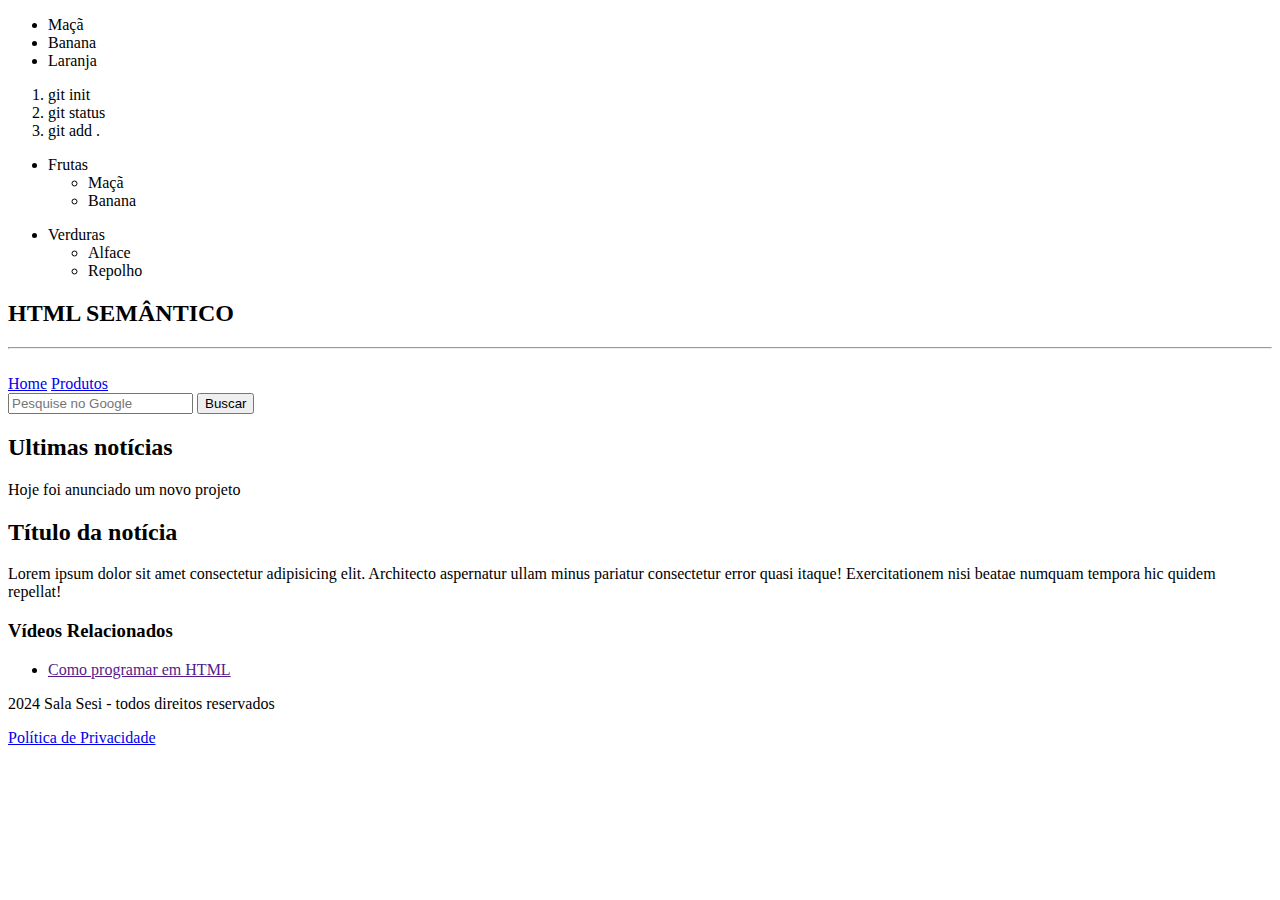
<file: aula01/index.html>
<!DOCTYPE html>
<html lang="pt-br">

<head>
    <meta charset="UTF-8">
    <meta name="viewport" content="width=device-width, initial-scale=1.0">
    <title>Lista</title>
</head>

<body>
    <!--Lista não ordenada, fica com pontinhos antes da palavra-->
    <ul>
        <li>Maçã</li>
        <li>Banana</li>
        <li>Laranja</li>
    </ul>

    <!--Lista ordenada, fica com números antes das palavras-->
    <ol>
        <li>git init</li>
        <li>git status</li>
        <li>git add .</li>
    </ol>

    <!-- Listas aninhadas, lista dentro de lista -->
    <ul>
        <li>Frutas
            <ul>
                <li>Maçã</li>
                <li>Banana</li>
            </ul>

        </li>
    </ul>
    <ul>
        <li>Verduras
            <ul>
                <li>Alface</li>
                <li>Repolho</li>
            </ul>

        </li>
    </ul>

    <h2>HTML SEMÂNTICO</h2>
    <hr>
    <!-- heaer é o cabeçalho do site -->
    <header>
        <img scr="" alt="">
        <!-- nav area de navegação -->
        <nav>
            <a href="#">Home</a>
            <a href="#">Produtos</a>
        </nav>
    </header>
    <!-- conteudo principal dentro do main-->
    <main>
        <form action="https://www.google.com/search">
            <input type="text" name="q" placeholder="Pesquise no Google">
            <button type="submit">Buscar</button>
        </form>
    </main>
    <!-- Seções do site -->
    <section>
        <h2>Ultimas notícias</h2>
        <p>Hoje foi anunciado um novo projeto</p>
    </section>
    <!-- Artigos independentes -->
    <article>
        <h2>Título da notícia</h2>
        <p>Lorem ipsum dolor sit amet consectetur adipisicing elit. Architecto aspernatur ullam minus pariatur
            consectetur error quasi itaque! Exercitationem nisi beatae numquam tempora hic quidem repellat!</p>
    </article>
    <!-- Conteudo Relacionado "fica a parte, na lateral, não o principal" -->
    <aside>
        <h3>Vídeos Relacionados</h3>
        <ul>
            <li><a href="">Como programar em HTML</a></li>
        </ul>
    </aside>
    <!-- Rodapé do site -->
    <footer>
        <p>2024 Sala Sesi - todos direitos reservados </p>
        <a href="#">Política de Privacidade</a>
    </footer>

</body>

</html>
</file>
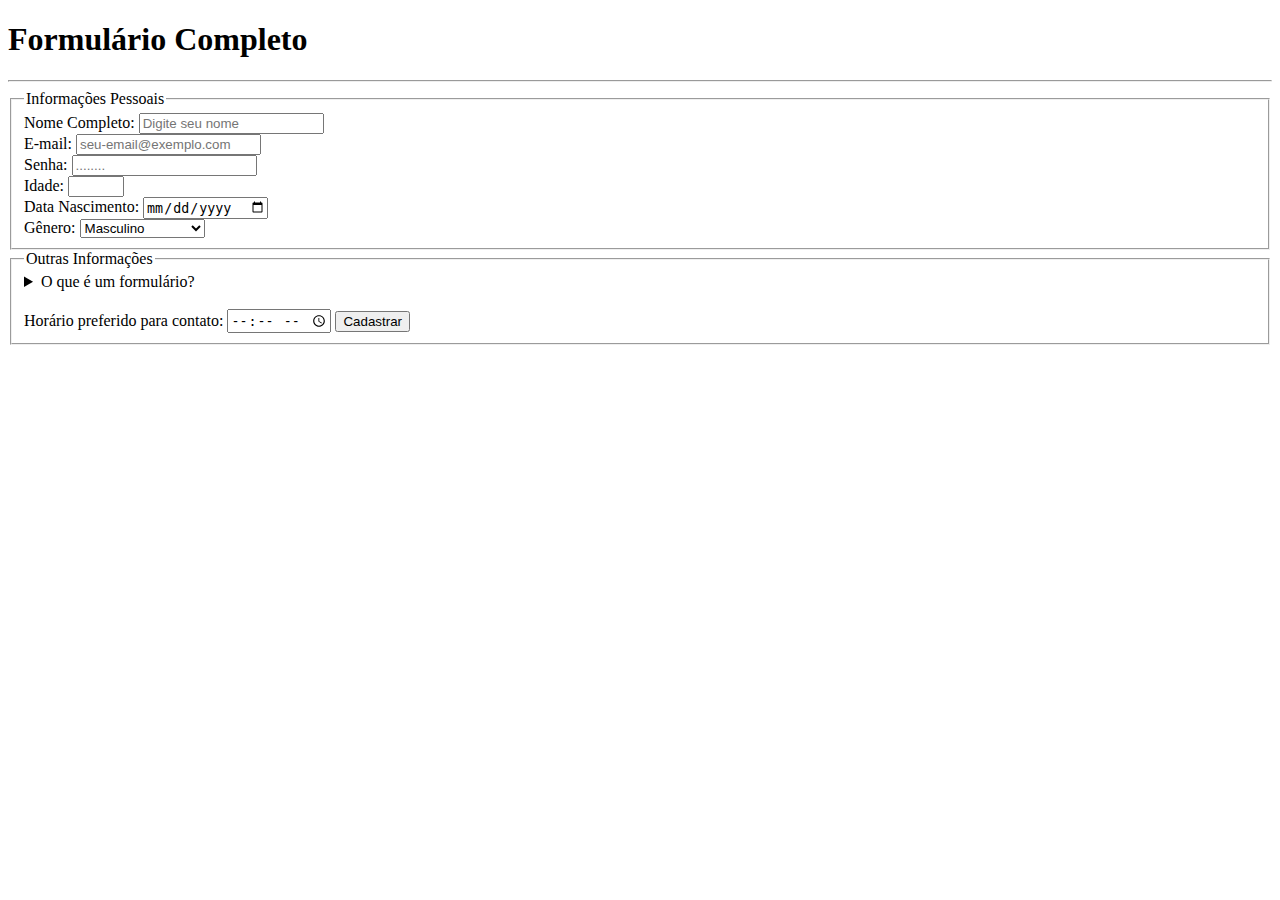
<file: aula02/index.html>
<!DOCTYPE html>
<html lang="en">
<head>
    <meta charset="UTF-8">
    <meta name="viewport" content="width=device-width, initial-scale=1.0">
    <title>Formulários</title>
</head>
<body>
    <h1>Formulário Completo</h1>
    <hr>

    <form action="/enviar-dados" method="post">
        <fieldset>
            <legend>Informações Pessoais</legend>
            <label for="nome">Nome Completo:</label>
            <input type="text" id="nome" name="nome"
            placeholder="Digite seu nome"required><br>

            <label for="email">E-mail:</label>
            <input type="email" id="email" name="email"
            placeholder="seu-email@exemplo.com" required><br>

            <label for="senha">Senha:</label>
            <input type="password" id="senha" name="senha"
            placeholder="........"required><br>

            <label for="idade">Idade:</label>
            <input type="number" id="idade" name="idade"
            min="16" max="99"><br>

            <label for="data-nascimento">Data Nascimento:</label>
            <input type="date" id="data-nascimento" name="data-nascimento"><br>

            <label for="genero">Gênero:</label>
            <select name="genero" id="genero">
                <option value="masculino">Masculino</option>
                <option value="feminino">Feminino</option>
                <option value="outro">Outro</option>
                <option value="prefiro_não_dizer">Prefiro Não Dizer</option>
            </select>
        </fieldset>
        <fieldset>
            <legend>Outras Informações</legend>
            <details>
                <summary>O que é um formulário?</summary>
                <p>Lorem ipsum dolor sit amet consectetur adipisicing elit. Debitis voluptatem quas voluptatum optio assumenda nulla necessitatibus magnam beatae accusamus. Iste excepturi voluptatum perspiciatis ab deserunt possimus animi.</p>
            </details><br>
            <label for="hora-cadastro">Horário preferido para contato:</label>
            <input type="time" id="hora-cadastro" name="hora-cadastro">

            <button type="submit">Cadastrar</button>
        </fieldset>
    </form>
</body>
</html>
</file>
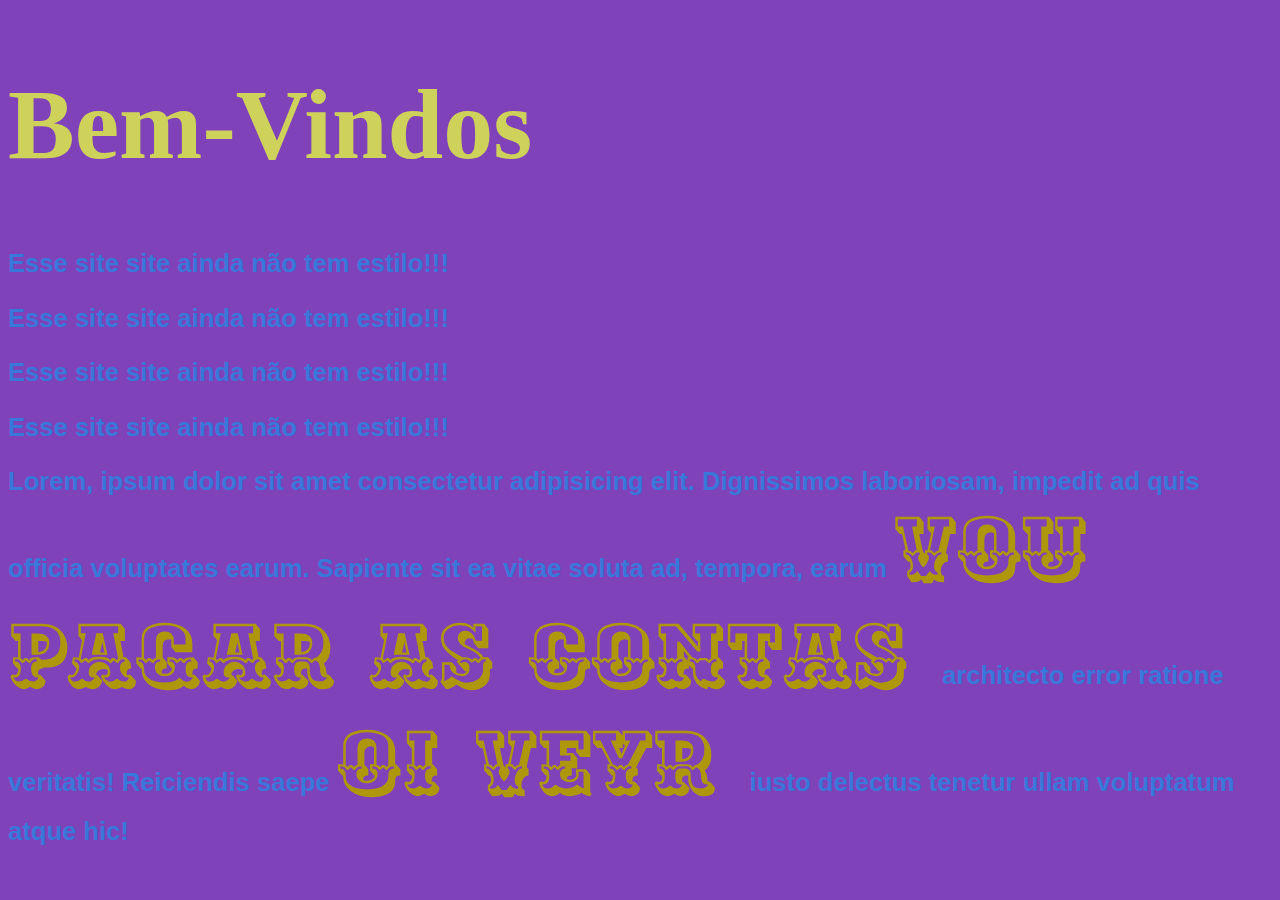
<file: aula03/index.html>
<!DOCTYPE html>
<html lang="pt-br">
<head>
    <meta charset="UTF-8">
    <meta name="viewport" content="width=device-width, initial-scale=1.0">
    <title>Aula CSS</title>
    <link rel="preconnect" href="https://fonts.googleapis.com">
    <link rel="preconnect" href="https://fonts.gstatic.com" crossorigin>
    <link href="https://fonts.googleapis.com/css2?family=Pacifico&display=swap" rel="stylesheet">
    <link rel="preconnect" href="https://fonts.googleapis.com">
    <link rel="preconnect" href="https://fonts.gstatic.com" crossorigin>
    <link href="https://fonts.googleapis.com/css2?family=Ewert&display=swap" rel="stylesheet">
    <link rel="stylesheet" href="./style.css">
</head>
<body>
    <h1 style="font-size: 100px;">Bem-Vindos</h1>
    <p>Esse site site ainda não tem estilo!!!</p>
    <p>Esse site site ainda não tem estilo!!!</p>
    <p>Esse site site ainda não tem estilo!!!</p>
    <p>Esse site site ainda não tem estilo!!!</p>
    <p>Lorem, ipsum dolor sit amet consectetur adipisicing elit. Dignissimos laboriosam, impedit ad quis officia voluptates earum. Sapiente sit ea vitae soluta ad, tempora, earum <span>Vou pagar as contas </span>architecto error ratione veritatis! Reiciendis saepe <span>Oi veyr </span>iusto delectus tenetur ullam voluptatum atque hic!</p>
</body>
</html>
</file>
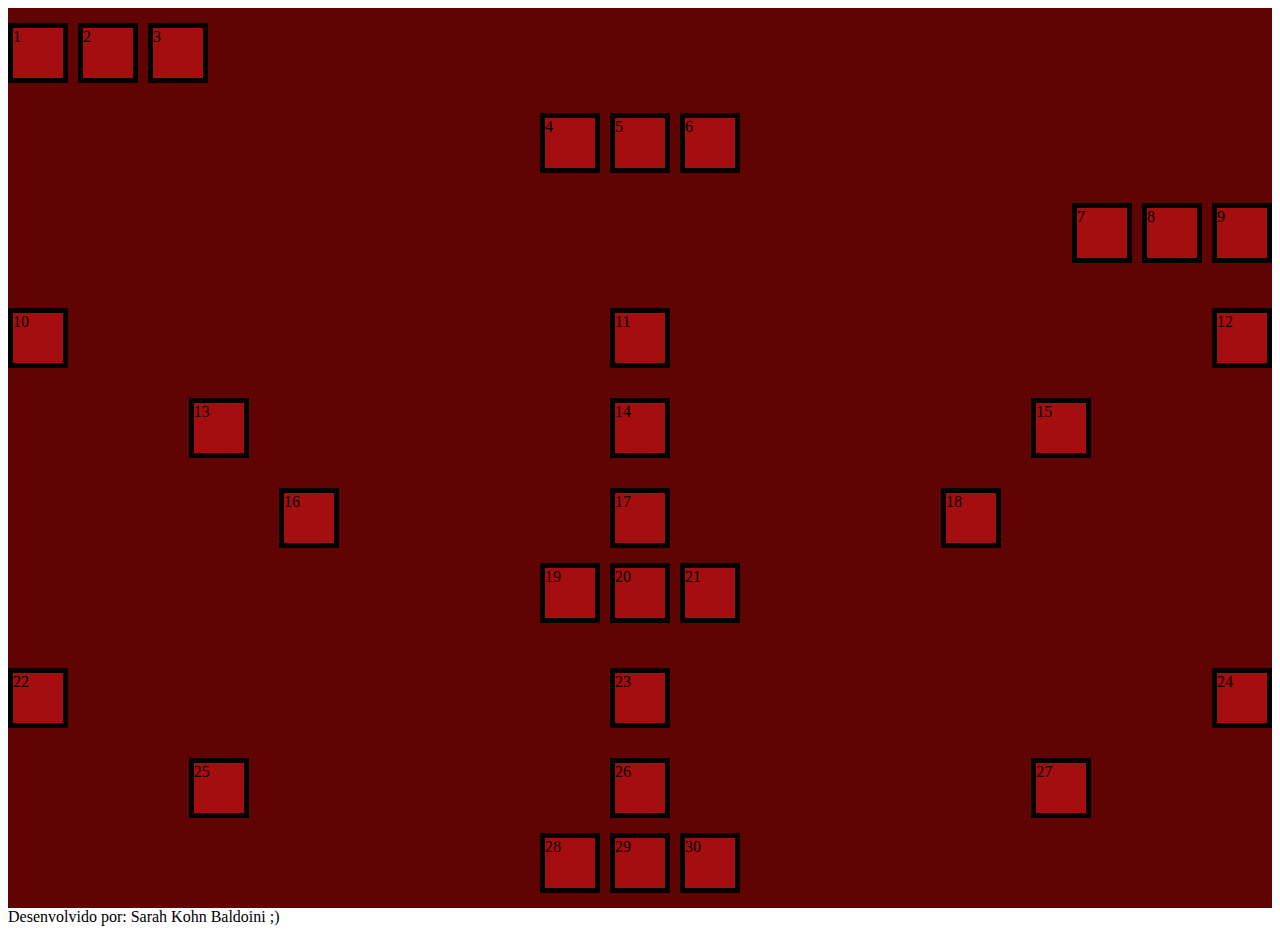
<file: aula05/index.html>
<!DOCTYPE html>
<html lang="pt-br">
<head>
    <meta charset="UTF-8">
    <meta name="viewport" content="width=, initial-scale=1.0">
    <link rel="stylesheet" href="./style.css">
    <title>Atividade de Caixas</title>
</head>
<body>
    <div class="container1">
        <div class="box1">1</div>
        <div class="box1">2</div>
        <div class="box1">3</div>
    </div>
    <div class="container2">
        <div class="box2">4</div>
        <div class="box2">5</div>
        <div class="box2">6</div>
    </div>
    <div class="container3">
        <div class="box3">7</div>
        <div class="box3">8</div>
        <div class="box3">9</div>
    </div>
    <div class="container4">
        <div class="box4">10</div>
        <div class="box4">11</div>
        <div class="box4">12</div>
    </div>
    <div class="container5">
        <div class="box5">13</div>
        <div class="box5">14</div>
        <div class="box5">15</div>
    </div>
    <div class="container6">
        <div class="box6">16</div>
        <div class="box6">17</div>
        <div class="box6">18</div>
    </div>
    <div class="container7">
        <div class="box7">19</div>
        <div class="box7">20</div>
        <div class="box7">21</div>
    </div>
    <div class="container8">
        <div class="box8">22</div>
        <div class="box8">23</div>
        <div class="box8">24</div>
    </div>
    <div class="container9">
        <div class="box9">25</div>
        <div class="box9">26</div>
        <div class="box9">27</div>
    </div>
    <div class="container10">
        <div class="box10">28</div>
        <div class="box10">29</div>
        <div class="box10">30</div>
    </div>
    <footer>Desenvolvido por: Sarah Kohn Baldoini ;) </footer>
</body>
</html>
</file>
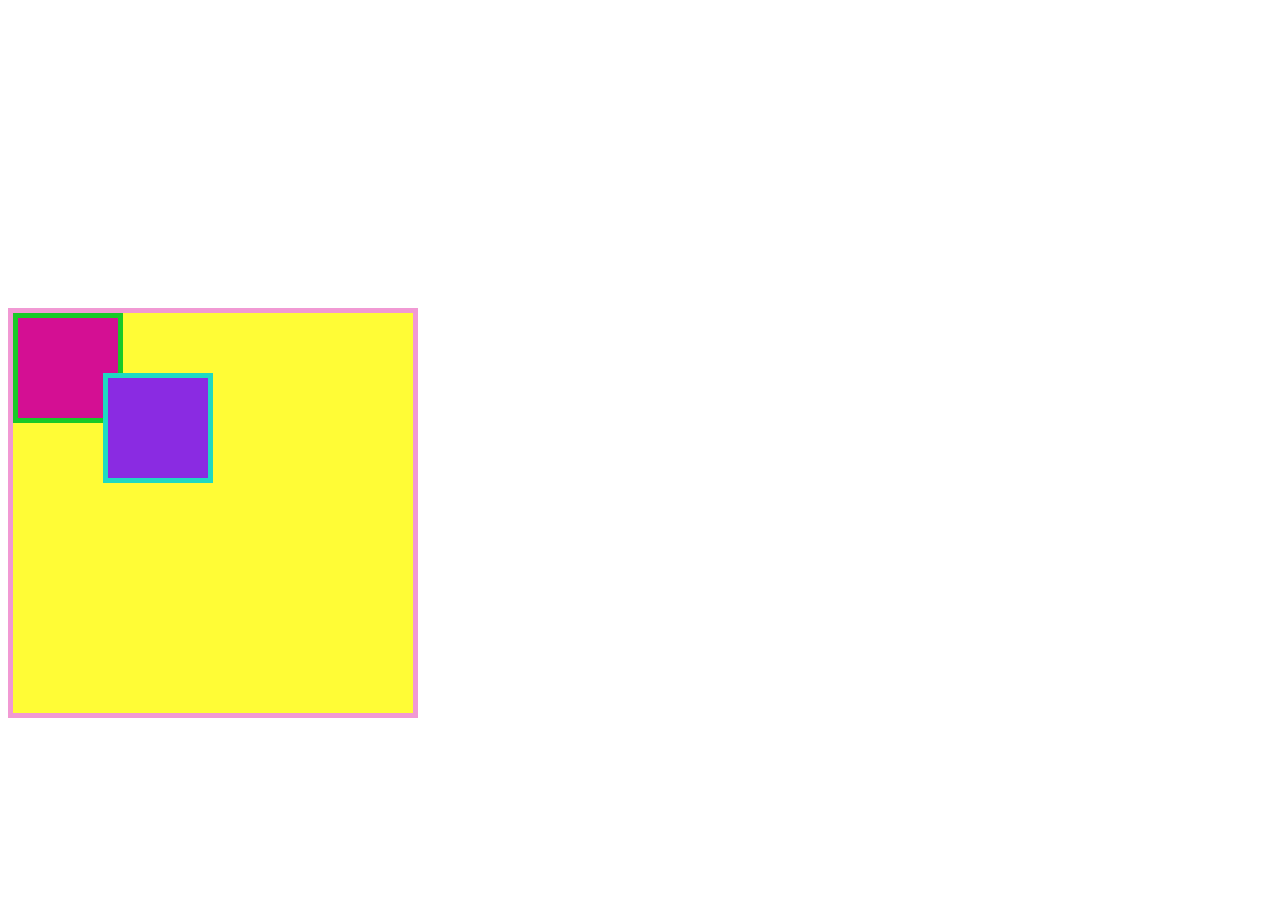
<file: position-treino/index.html>
<!DOCTYPE html>
<html lang="pt-br">
<head>
    <meta charset="UTF-8">
    <meta name="viewport" content="width=device-width, initial-scale=1.0">
    <link rel="stylesheet" href="./style.css">
    <title>teste-posição das caixas</title>
</head>
<body>
    <div class="pai">
        <div class="filho1"></div>
        <div class="filho2"></div>
    </div>
</body>
</html>
</file>
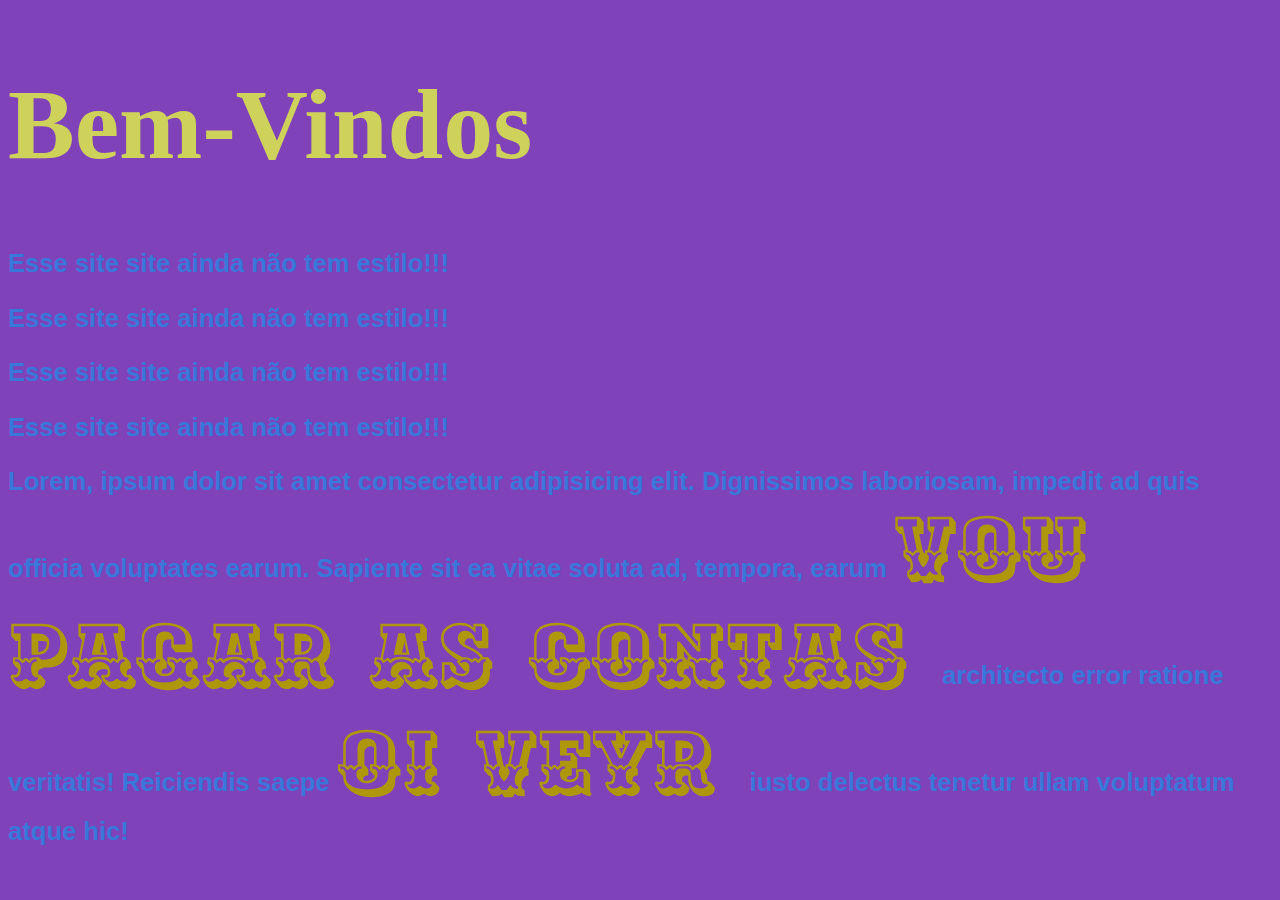
<file: Todas-as-atividades/Estilização-aula03/index.html>
<!DOCTYPE html>
<html lang="pt-br">
<head>
    <meta charset="UTF-8">
    <meta name="viewport" content="width=device-width, initial-scale=1.0">
    <title>Aula CSS</title>
    <link rel="preconnect" href="https://fonts.googleapis.com">
    <link rel="preconnect" href="https://fonts.gstatic.com" crossorigin>
    <link href="https://fonts.googleapis.com/css2?family=Pacifico&display=swap" rel="stylesheet">
    <link rel="preconnect" href="https://fonts.googleapis.com">
    <link rel="preconnect" href="https://fonts.gstatic.com" crossorigin>
    <link href="https://fonts.googleapis.com/css2?family=Ewert&display=swap" rel="stylesheet">
    <link rel="stylesheet" href="./style.css">
</head>
<body>
    <h1 style="font-size: 100px;">Bem-Vindos</h1>
    <p>Esse site site ainda não tem estilo!!!</p>
    <p>Esse site site ainda não tem estilo!!!</p>
    <p>Esse site site ainda não tem estilo!!!</p>
    <p>Esse site site ainda não tem estilo!!!</p>
    <p>Lorem, ipsum dolor sit amet consectetur adipisicing elit. Dignissimos laboriosam, impedit ad quis officia voluptates earum. Sapiente sit ea vitae soluta ad, tempora, earum <span>Vou pagar as contas </span>architecto error ratione veritatis! Reiciendis saepe <span>Oi veyr </span>iusto delectus tenetur ullam voluptatum atque hic!</p>
</body>
</html>
</file>
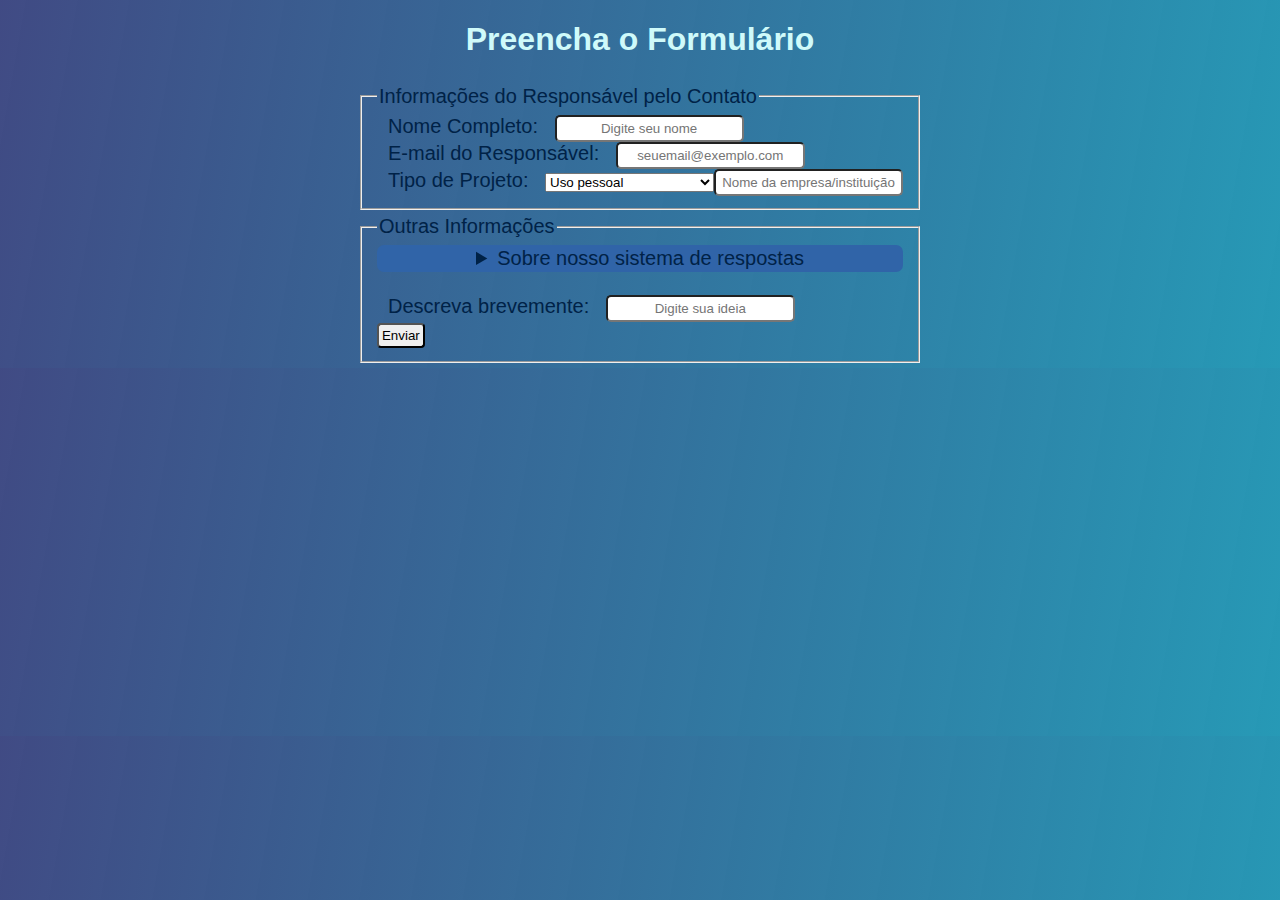
<file: formulario-projeto/contrate.html>
<!DOCTYPE html>
<html lang="pt-br">
<head>
    <meta charset="UTF-8">
    <meta name="viewport" content="width=device-width, initial-scale=1.0">
    <link rel="stylesheet" href="contrate.css">
    <title>Contrate nosso serviço</title>
</head>
<body>
    <h1>Preencha o Formulário</h1>

    <form action="/enviar-dados" method="post">
        <fieldset>
            <legend>Informações do Responsável pelo Contato</legend>
            <label for="nome">Nome Completo:</label>
            <input type="text" id="nome" name="nome"
            placeholder="Digite seu nome"required><br>

            <label for="email">E-mail do Responsável:</label>
            <input type="email" id="email" name="email"
            placeholder="seuemail@exemplo.com" required><br>

            <label for="tipoProjeto">Tipo de Projeto:</label>
            <select name="projeto" id="projeto">
                <option value="pessoal">Uso pessoal</option>
                <option value="equipe">Para empresa/instituição</option>

            <label for="nomeEmpresa">Nome da Empresa:</label><br>
            <input type="text" id="nomeEmpresa" name="nomeEmpresa"
            placeholder="Nome da empresa/instituição"><br>
            </select>
        </fieldset>
        <fieldset>
            <legend>Outras Informações</legend>
            <details>
                <summary>Sobre nosso sistema de respostas</summary>
                <p>Após digitar sua dúvida, nossos funcionários irão analisar com cuidado e enviar uma resposta via email da melhor maneira possível, então fique atento a sua caixa de mensagens! Agradecemos a preferência :) </p>
            </details><br>

            <label for="descricao">Descreva brevemente:</label>
            <input type="text" id="descricao" name="descricao"
            placeholder="Digite sua ideia"required><br>

            <button type="submit">Enviar</button>
        </fieldset>
    </form>
</body>
</html>
</file>
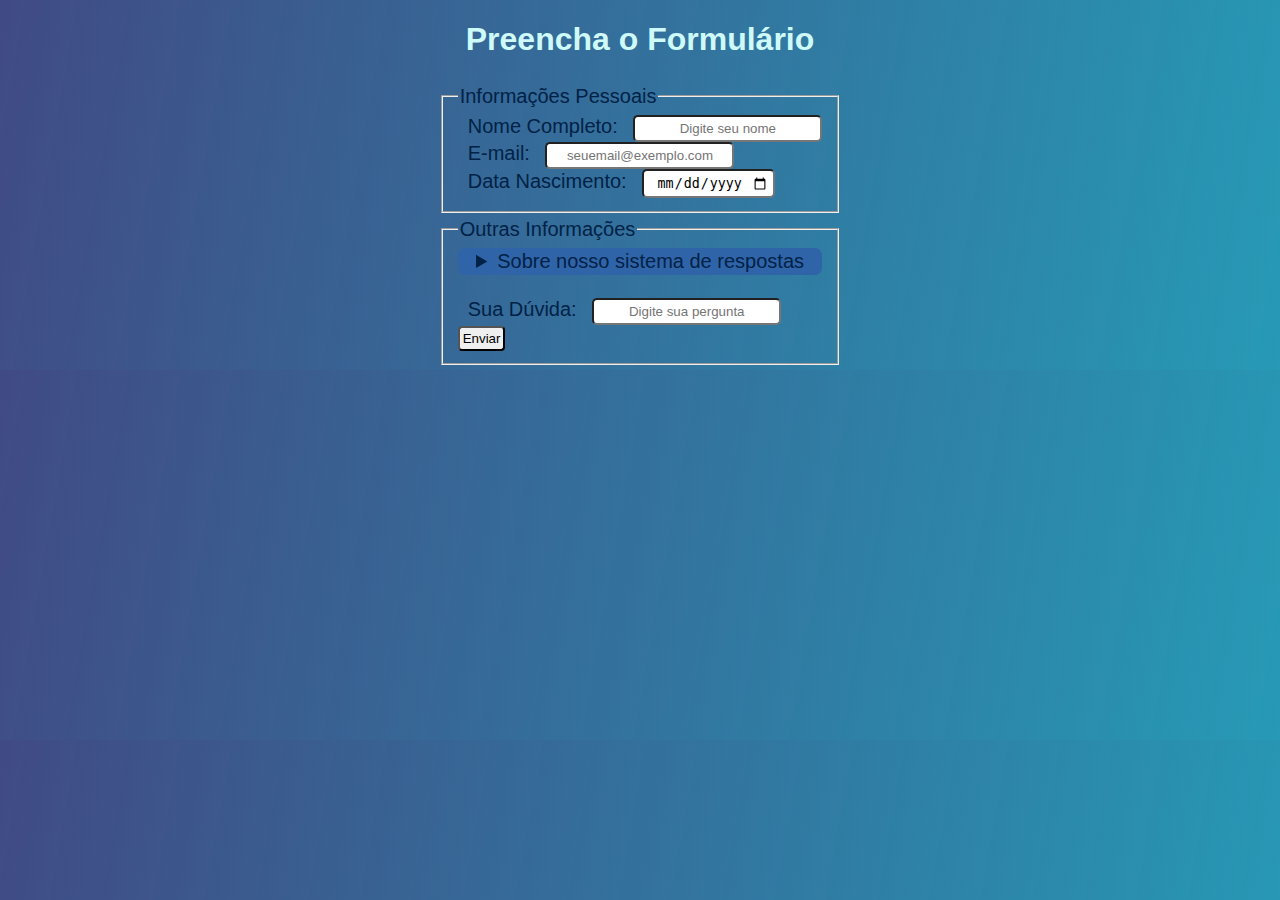
<file: formulario-projeto/duvida.html>
<!DOCTYPE html>
<html lang="pt-br">
<head>
    <meta charset="UTF-8">
    <meta name="viewport" content="width=device-width, initial-scale=1.0">
    <link rel="stylesheet" href="duvida.css">
    <title>Tire sua duvida</title>
</head>
<body>
    <h1>Preencha o Formulário</h1>

    <form action="/enviar-dados" method="post">
        <fieldset>
            <legend>Informações Pessoais</legend>
            <label for="nome">Nome Completo:</label>
            <input type="text" id="nome" name="nome"
            placeholder="Digite seu nome"required><br>

            <label for="email">E-mail:</label>
            <input type="email" id="email" name="email"
            placeholder="seuemail@exemplo.com" required><br>

            <label for="data-nascimento">Data Nascimento:</label>
            <input type="date" id="data-nascimento" name="data-nascimento"><br>

        </fieldset>
        <fieldset>
            <legend>Outras Informações</legend>
            <details>
                <summary>Sobre nosso sistema de respostas</summary>
                <p>Após digitar sua dúvida, nossos funcionários irão analisar com cuidado e enviar uma resposta via email da melhor maneira possível, então fique atento a sua caixa de mensagens! E fique a vontade para perguntar coisas simples também :) </p>
            </details><br>

            <label for="nome">Sua Dúvida:</label>
            <input type="text" id="nome" name="nome"
            placeholder="Digite sua pergunta"required><br>

            <button type="submit">Enviar</button>
        </fieldset>
    </form>
</body>
</html>
</file>
<file: aula03/style.css>
body{
    background-color: rgb(128, 66, 185);
    color:rgb(56, 120, 218)
}
h1{
    /* ---NOME DA COR(menos utilizado--- */
    /* color: brown; */


    /* ---CÓDIGO HEX (mais utilizado--- */
    /* color: #ff5733; */
   
    /* CÓDIGO RGB (intensidade da cor: vermelho, verde, azul, opacidade*/
    color: rgba(212, 221, 82, 0.932)
}
p{
    font-family: 'Segoe UI', Tahoma, Geneva, Verdana, sans-serif, Helvetica, sans-serif;


    /* font-size: 57px; */
    /* px (pixels) é uma unidade fixa. O tamanho sempre será o mesmo, independente do tamanho da tela */


    font-size: 2vw;
    font-weight: bold;
}
span{
    color: rgb(175, 151, 11);
    font-size: 86px;
    font-family: "Pacifico", cursive;
    font-family: "Ewert", serif;
    /* font-weight: bold; */
    font-weight: 200;
    /* Exemplo com níveis de peso (100 a 900)
    400= normal
    700= negrito
    900= super negrito */
}
</file>
<file: aula05/style.css>
.container1{
    display: flex;
    justify-content: flex-start;
    align-items: center;
    background-color:rgb(95, 3, 3);
    height:90px;
    gap: 10px;
}
.container2{
    display:flex;
    justify-content:center;
    align-items:center;
    background-color:rgb(95, 3, 3);
    height: 90px;
    gap:10px;
}
.container3{
    display: flex;
    justify-content: flex-end;
    align-items: center;
    background-color:rgb(95, 3, 3);
    height:90px;
    gap: 10px;
}
.container4{
    display: flex;
    justify-content:space-between;
    align-items: flex-end;
    background-color:rgb(95, 3, 3);
    height: 90px;
}
.container5{
    display: flex;
    justify-content:space-around;
    align-items: flex-end;
    background-color:rgb(95, 3, 3);
    height: 90px;
}
.container6{
    display: flex;
    justify-content:space-evenly;
    align-items: flex-end;
    background-color:rgb(95, 3, 3);
    height: 90px;
}
.container7{
    display:flex;
    justify-content:center;
    align-items:center;
    background-color:rgb(95, 3, 3);
    height: 90px;
    gap:10px;
}
.container8{
    display: flex;
    justify-content:space-between;
    align-items: flex-end;
    background-color:rgb(95, 3, 3);
    height: 90px;
}
.container9{
    display: flex;
    justify-content:space-around;
    align-items: flex-end;
    background-color:rgb(95, 3, 3);
    height: 90px;
}
.container10{
    display:flex;
    justify-content:center;
    align-items:center;
    background-color:rgb(95, 3, 3);
    height: 90px;
    gap:10px;
}

.box1{
    background-color:rgb(165, 14, 14);
    width:50px;
    height: 50px;
    border: 5px solid rgb(0, 0, 0);
}

.box2{
    background-color:rgb(165, 14, 14);
    width:50px;
    height: 50px;
    border: 5px solid rgb(0, 0, 0);
}

.box3{
    background-color:rgb(165, 14, 14);
    width:50px;
    height: 50px;
    border: 5px solid rgb(0, 0, 0);
}

.box4{
    background-color:rgb(165, 14, 14);
    width:50px;
    height: 50px;
    border: 5px solid rgb(0, 0, 0);
}

.box5{
    background-color:rgb(165, 14, 14);
    width:50px;
    height: 50px;
    border: 5px solid rgb(0, 0, 0);
}

.box6{
    background-color:rgb(165, 14, 14);
    width:50px;
    height: 50px;
    border: 5px solid rgb(0, 0, 0);
}

.box7{
    background-color:rgb(165, 14, 14);
    width:50px;
    height: 50px;
    border: 5px solid rgb(0, 0, 0);
}

.box8{
    background-color:rgb(165, 14, 14);
    width:50px;
    height: 50px;
    border: 5px solid rgb(0, 0, 0);
}

.box9{
    background-color:rgb(165, 14, 14);
    width:50px;
    height: 50px;
    border: 5px solid rgb(0, 0, 0);
}

.box10{
    background-color:rgb(165, 14, 14);
    width:50px;
    height: 50px;
    border: 5px solid rgb(0, 0, 0);
}
</file>
<file: position-treino/style.css>
.pai{
    /* se coloca o relative a caixa vai sobrepor a outra, a referencia do filho é o pai entao ele vai seguir a caixa do pai*/
    position: relative;
    width: 400px;
    height: 400px;
    background-color: rgb(255, 252, 54);
    border: 5px solid rgb(241, 153, 212);
    margin:0px;
    top: 300px;
}
.filho1{
    position: absolute;
    width: 100px;
    height: 100px;
    background-color: blueviolet;
    border: 5px solid rgb(31, 218, 193);
    margin: 0px;
    top: 60px;
    right: 200px;

}
.filho2{
    width: 100px;
    height: 100px;
    background-color: rgb(212, 15, 147);
    border: 5px solid rgb(24, 201, 39);
    margin: 0px;
}
</file>
<file: Todas-as-atividades/Estilização-aula03/style.css>
body{
    background-color: rgb(128, 66, 185);
    color:rgb(56, 120, 218)
}
h1{
    /* ---NOME DA COR(menos utilizado--- */
    /* color: brown; */


    /* ---CÓDIGO HEX (mais utilizado--- */
    /* color: #ff5733; */
   
    /* CÓDIGO RGB (intensidade da cor: vermelho, verde, azul, opacidade*/
    color: rgba(212, 221, 82, 0.932)
}
p{
    font-family: 'Segoe UI', Tahoma, Geneva, Verdana, sans-serif, Helvetica, sans-serif;


    /* font-size: 57px; */
    /* px (pixels) é uma unidade fixa. O tamanho sempre será o mesmo, independente do tamanho da tela */


    font-size: 2vw;
    font-weight: bold;
}
span{
    color: rgb(175, 151, 11);
    font-size: 86px;
    font-family: "Pacifico", cursive;
    font-family: "Ewert", serif;
    /* font-weight: bold; */
    font-weight: 200;
    /* Exemplo com níveis de peso (100 a 900)
    400= normal
    700= negrito
    900= super negrito */
}
</file>
<file: formulario-projeto/contrate.css>
body{
    margin:0;
    font-family:'Segoe UI', Tahoma, Geneva, Verdana, sans-serif;
    background: linear-gradient(100deg, rgba(13, 26, 99, 0.788), #0c8dade3);
    color:rgb(207, 250, 250);
    display: flex;
    flex-direction: column;
    align-items:center;
}
label{
    
    border-radius: 12px;
    padding: 11px;
    text-align:center;
}
fieldset{
    margin: 5px;
    font-size: 20px;
    color: #002247;
    font-family:'Gill Sans', 'Gill Sans MT', Calibri, 'Trebuchet MS', sans-serif;
    font-style:initial ;
}
details{
    background: rgb(48, 100, 168);
    border-radius: 7px;
    padding: 2px;
    text-align: center;
    font-family:'Gill Sans', 'Gill Sans MT', Calibri, 'Trebuchet MS', sans-serif;
}
button{
    border-radius: 4px;
    padding: 3px;
    text-align: center;
    font-family:'Lucida Sans', 'Lucida Sans Regular', 'Lucida Grande', 'Lucida Sans Unicode', Geneva, Verdana, sans-serif;
}
input{
    border-radius: 5px;
    padding: 4px;
    text-align:center;
}
</file>
<file: formulario-projeto/duvida.css>
body{
    margin:0;
    font-family:'Segoe UI', Tahoma, Geneva, Verdana, sans-serif;
    background: linear-gradient(100deg, rgba(13, 26, 99, 0.788), #0c8dade3);
    color:rgb(207, 250, 250);
    display: flex;
    flex-direction: column;
    align-items:center;
}
label{
    
    border-radius: 12px;
    padding: 10px;
    text-align:center;
}
fieldset{
    margin: 5px;
    font-size: 20px;
    color: #002247;
    font-family:'Gill Sans', 'Gill Sans MT', Calibri, 'Trebuchet MS', sans-serif;
    font-style:initial ;
}
details{
    background: rgb(48, 100, 168);
    border-radius: 7px;
    padding: 2px;
    text-align: center;
    font-family:'Gill Sans', 'Gill Sans MT', Calibri, 'Trebuchet MS', sans-serif;
}
button{
    border-radius: 4px;
    padding: 3px;
    text-align: center;
    font-family:'Lucida Sans', 'Lucida Sans Regular', 'Lucida Grande', 'Lucida Sans Unicode', Geneva, Verdana, sans-serif;
}
input{
    border-radius: 5px;
    padding: 4px;
    text-align:center;
}
</file>
